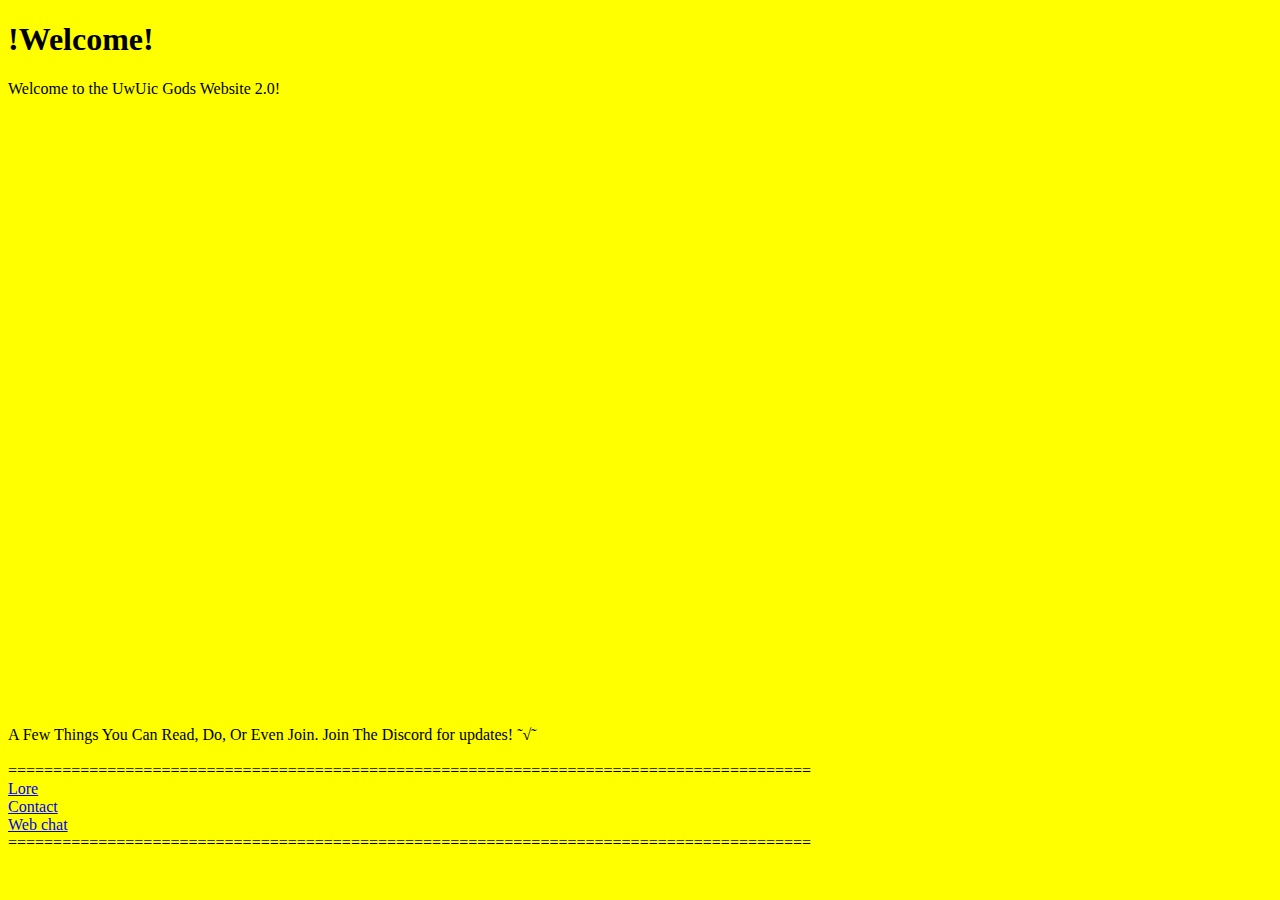
<file: index.html>
<!DOCTYPE html>
<body style="background-color:yellow;">
</body>
  
</html>
<head>
    <meta charset="UTF-8">
    <meta name="viewport" content="width=device-width, initial-scale=1.0">
</head>

<body>
    <h1>!Welcome!</h1>


<p>Welcome to the UwUic Gods Website 2.0!
  
  
 </p>

  <body>
  
<br>
  
  <br>
                      <br><br>
                      <br><br>
                      <br><br>
                      <br><br>              <br><br>
                      <br><br>              <br><br>
                      <br><br>
                      <br>
     <br> <br> <br> <br> <br> <br> <br> <br> <br> <br> <br>   <br> <br>   <br> <br>  
    A Few Things You Can Read, Do, Or Even Join. Join The Discord for updates! ˜√˜
    <br> <br>   
=========================================================================================
        <br>
<a " href="lore.html">Lore</a>
                     

</html>


      <br>
  
</body>
<a href="contact.html">                   
Contact <a> 

                              
                      
</body>
  
    <br>
                      </body>
                      
                      <a href="webchat.html">Web chat <a>
  
</body>     
                                            
 <br>
    

=========================================================================================
</file>
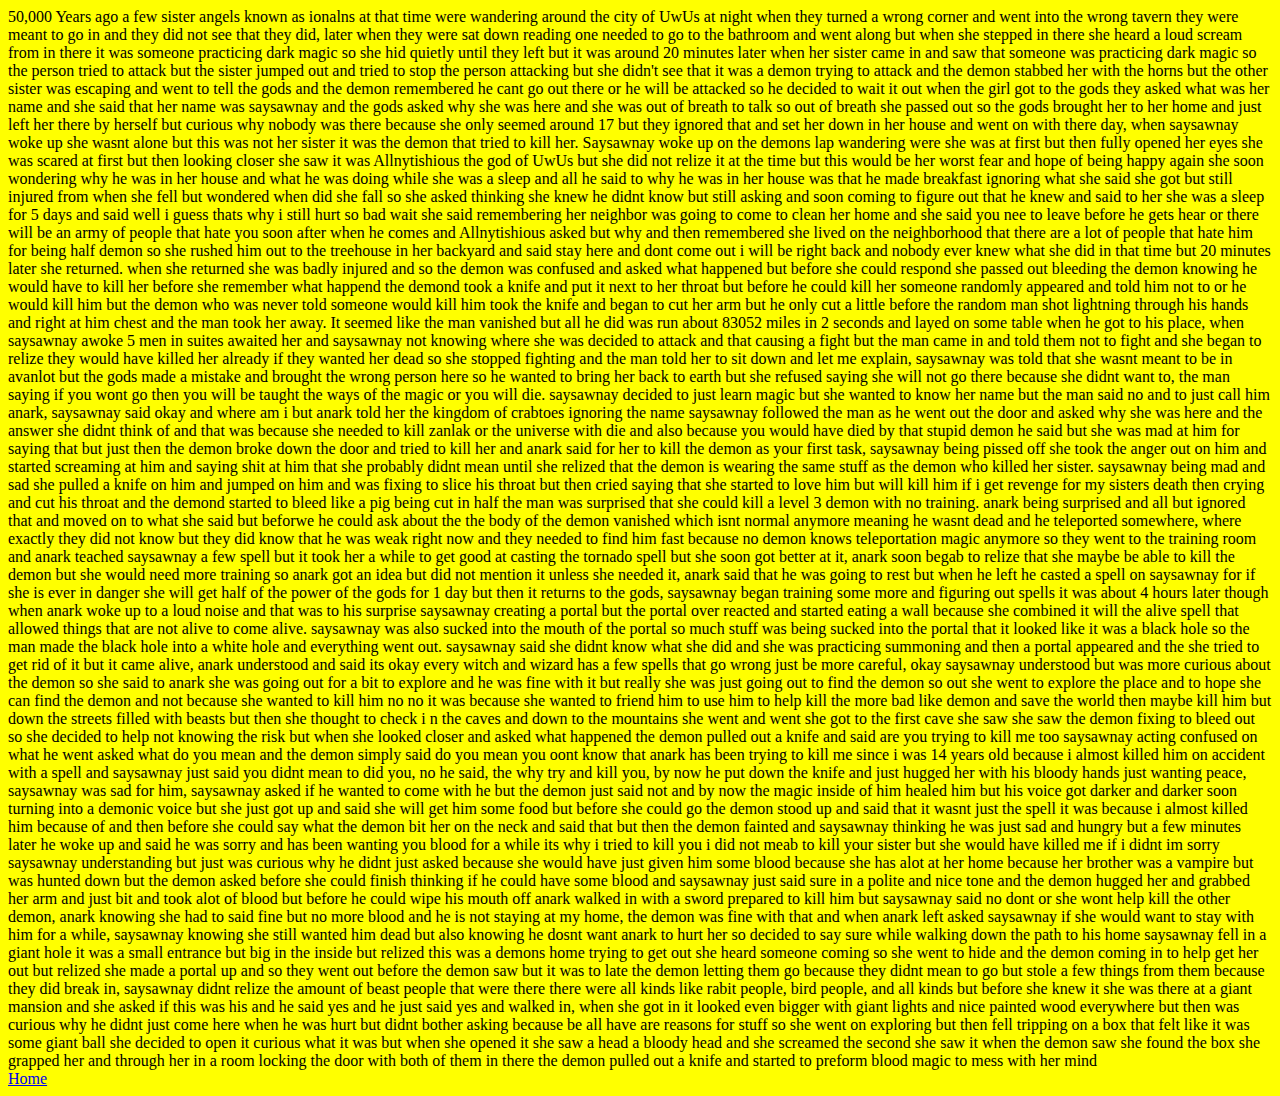
<file: lore.html>
50,000 Years ago a few sister angels known as ionalns at that time were wandering around the city of UwUs at night when they turned a wrong corner and went into the wrong tavern they were meant to go in and they did not see that they did, later when they were sat down  reading one needed to go to the bathroom and went along but when she stepped in there she heard a loud scream from in there it was someone practicing dark magic so she hid quietly until they left but it was around 20 minutes later when her sister came in and saw that someone was practicing dark magic so the person tried to attack but the sister jumped out and tried to stop the person attacking but she didn't see that it was a demon trying to attack and the demon stabbed her with the horns but the other sister was escaping and went to tell the gods and the demon remembered he cant go out there or he will be attacked so he decided to wait it out when the girl got to the gods they asked what was her name and she said that her name was saysawnay and the gods asked why she was here and she was out of breath to talk so out of breath she passed out so the gods brought her to her home and just left her there by herself but curious why nobody was there because she only seemed around 17 but they ignored that and set her down in her house and went on with there day, when saysawnay woke up she wasnt alone but this was not her sister it was the demon that tried to kill her. Saysawnay woke up on the demons lap wandering were she was at first but then fully opened her eyes she was scared at first but then looking closer she saw it was Allnytishious the god of UwUs but she did not relize it at the time but this would be her worst fear and hope of being happy again she soon wondering why he was in her house and what he was doing while she was a sleep and all he said to why he was in her house was that he made breakfast ignoring what she said she got but still injured from when she fell but wondered when did she fall so she asked thinking she knew he didnt know but still asking and soon coming to figure out that he knew and said to her she was a sleep for 5 days and said well i guess thats why i still hurt so bad wait she said remembering  her neighbor was going to come to clean her home  and she said you nee to leave before he gets hear or there will be an army of people  that hate you soon after when he comes and Allnytishious asked but why and then remembered she lived on the neighborhood that there are a lot of people that hate him for being half demon so she rushed him out to the treehouse in her backyard and said stay here and dont come out i will be right back and nobody ever knew what she did in that time but 20 minutes later she returned. when she returned she was badly injured and so the demon was confused and asked what happened but before she could respond she passed out bleeding the demon knowing he would have to kill her before she remember what happend the demond took a knife and put it next to her throat but before he could kill her someone randomly appeared and told him not to or he would kill him but the demon who was never told someone would kill him took the knife and began to cut her arm  but he only cut a little before the random man shot lightning through his hands and right at him chest and the man took her away. It seemed like the man vanished but all he did was run about 83052 miles in 2 seconds and layed on some table when he got to his place, when saysawnay awoke 5 men in suites awaited her and saysawnay not knowing where she was decided to attack and that causing a fight but the man came in and told them not to fight and she began to relize they would have killed her already if they wanted her dead so she stopped fighting and the man told her to sit down and let me explain, saysawnay was told that she wasnt meant to be in avanlot but the gods made a mistake and brought the wrong person here so he wanted to bring her back to earth but she refused saying she will not go there because she didnt want to, the man saying if you wont go then you will be taught the ways of the magic or you will die. saysawnay decided to just learn magic but she wanted to know her name but the man said no and to just call him anark, saysawnay said okay and where am i but anark told her the kingdom of crabtoes ignoring the name saysawnay followed the man as he went out the door and asked why she was here and the answer she didnt think of and that was because she needed to kill zanlak or the universe with die and also because you would have died by that stupid demon he said but she was mad at him for saying that but just then the demon broke down the door and tried to kill her and anark said for her to kill the demon as your first task, saysawnay being pissed off she took the anger out on him and started screaming at him and saying shit at him that she probably didnt mean until she relized that the demon is wearing the same stuff as the demon who killed her sister. saysawnay being mad and sad she pulled a knife on him and jumped on him and was fixing to slice his throat but then cried saying that she started to love him but will kill him if i get revenge for my sisters death then crying and cut his throat and the demond started to bleed like a pig being cut in half the man was surprised that she could kill a level 3 demon with no training. anark being surprised and all but ignored that and moved on to what she said but beforwe he could ask about the the body of the demon vanished which isnt normal anymore meaning he wasnt dead and he teleported somewhere, where exactly they did not know but they did know that he was weak right now and they needed to find him fast because no demon knows teleportation magic anymore so they went to the training room and anark teached saysawnay a few spell but it took her a while to get good at casting the tornado spell but she soon got better at it, anark soon begab to relize that she maybe be able to kill the demon but she would need more training so anark got an idea but did not mention it unless she needed it, anark said that he was going to rest but when he left he casted a spell on saysawnay for if she is ever in danger she will get half of the power of the gods for 1 day but then it returns to the gods, saysawnay began training some more and figuring out spells it was about 4 hours later though when anark woke up to a loud noise and that was to his surprise saysawnay creating a portal but the portal over reacted and started eating a wall because she combined it will the alive spell that allowed things that are not alive to come alive. saysawnay was also sucked into the mouth of the portal so much stuff was being sucked into the portal that it looked like it was a black hole so the man made the black hole into a white hole and everything went out. saysawnay said she didnt know what she did and she was practicing summoning and then a portal appeared and the she tried to get rid of it but it came alive, anark understood and said its okay every witch and wizard has a few spells that go wrong just be more careful, okay saysawnay understood but was more curious about the demon so she said to anark she was going out for a bit to explore and he was fine with it but really she was just going out to find the demon so out she went to explore the place and to hope she can find the demon and not because she wanted to kill him no no it was because she wanted to friend him to use him to help kill the more bad like demon and save the world then maybe kill him but down the streets filled with beasts but then she thought to check i n the caves and down to the mountains she went and went she got to the first cave she saw she saw the demon fixing to bleed out so she decided to help not knowing the risk but when she looked closer and asked what happened the demon pulled out a knife and said are you trying to kill me too saysawnay acting confused on what he went asked what do you mean and the demon simply said do you mean you oont know that anark has been trying to kill me since i was 14 years old because i almost killed him on accident with a spell and saysawnay just said you didnt mean to did you, no he said, the why try and kill you, by now he put down the knife and just hugged her with his bloody hands just wanting peace, saysawnay was sad for him, saysawnay asked if he wanted to come with he but the demon just said not and by now the magic inside of him healed him but his voice got darker and darker soon turning into a demonic voice but she just got up and said she will get him some food but before she could go the demon stood up and said that it wasnt just the spell it was because i almost killed him because of and then before she could say what the demon bit her on the neck and said that but then the demon fainted and saysawnay thinking he was just sad and hungry but a few minutes later he woke up and said he was sorry and has been wanting you blood for a while its why i tried to kill you i did not meab to kill your sister but she would have killed me if i didnt im sorry saysawnay understanding but just was curious why he didnt just asked because she would have just given him some blood because she has alot at her home because her brother was a vampire but was hunted down but the demon asked before she could finish thinking if he could have some blood and saysawnay just said sure in a polite and nice tone and the demon hugged her and grabbed her arm and just bit and took alot of blood but before he could wipe his mouth off anark walked in with a sword prepared to kill him but saysawnay said no dont or she wont help kill the other demon, anark knowing she had to said fine but no more blood and he is not staying at my home, the demon was fine with that and when anark left asked saysawnay if she would want to stay with him for a while, saysawnay knowing she still wanted him dead but also knowing he dosnt want anark to hurt her so decided to say sure while walking down the path to his home saysawnay fell in a giant hole it was a small entrance but big in the inside but relized this was a demons home trying to get out she heard someone coming so she went to hide and the demon coming in to help get her out but relized she made a portal up and so they went out before the demon saw but it was to late the demon letting them go because they didnt mean to go but stole a few things from them because they did break in, saysawnay didnt relize the amount of beast people that were there there were all kinds like rabit people, bird people, and all kinds but before she knew it she was there at a giant mansion and she asked if this was his and he said yes and he just said yes and walked in, when she got in it looked even bigger with giant lights and nice painted wood everywhere but then was curious why he didnt just come here when he was hurt but didnt bother asking because be all have are reasons for stuff so she went on exploring but then fell tripping on a box that felt like it was some giant ball she decided to open it curious what it was but when she opened it she saw a head a bloody head and she screamed the second she saw it when the demon saw she found the box she grapped her and through her in a room locking the door with both of them in there the demon pulled out a knife and started to preform blood magic to mess with her mind
<br>
 <a href="index.html">Home <a>
   <body style="background-color:yellow;">
</file>
